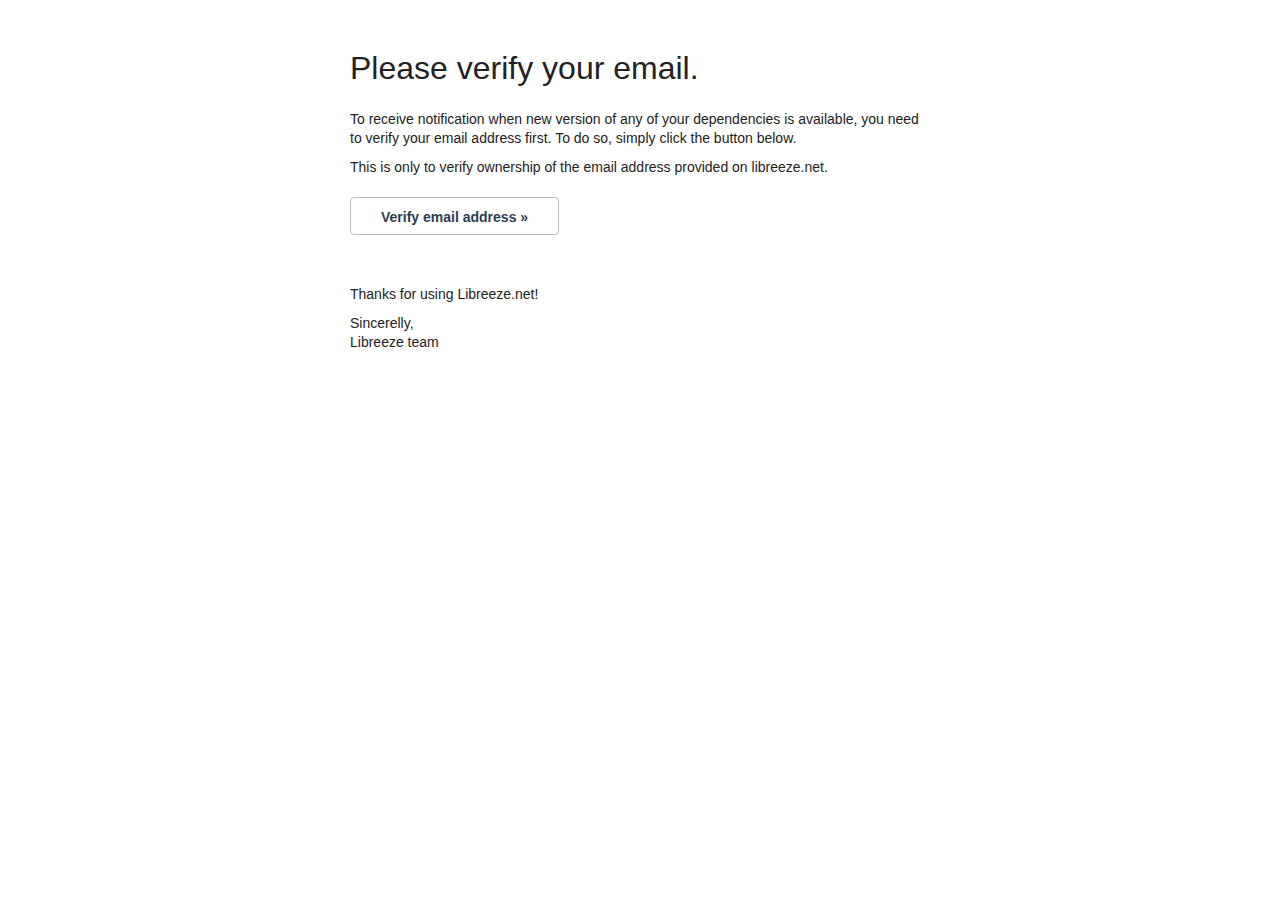
<file: app/templates/app/email/verification-dev.html>
<!DOCTYPE html PUBLIC "-//W3C//DTD XHTML 1.0 Strict//EN" "http://www.w3.org/TR/xhtml1/DTD/xhtml1-strict.dtd">
<html xmlns="http://www.w3.org/1999/xhtml">

<head>
	<meta http-equiv="Content-Type" content="text/html; charset=utf-8" />
	<meta name="viewport" content="width=device-width" />
	<style>
		/**********************************************
* Ink v1.0.5 - Copyright 2013 ZURB Inc        *
**********************************************/
		/* Client-specific Styles & Reset */

		#outlook a {
			padding: 0;
		}

		body {
			width: 100% !important;
			min-width: 100%;
			-webkit-text-size-adjust: 100%;
			-ms-text-size-adjust: 100%;
			margin: 0;
			padding: 0;
		}

		.ExternalClass {
			width: 100%;
		}

		.ExternalClass,
		.ExternalClass p,
		.ExternalClass span,
		.ExternalClass font,
		.ExternalClass td,
		.ExternalClass div {
			line-height: 100%;
		}

		#backgroundTable {
			margin: 0;
			padding: 0;
			width: 100% !important;
			line-height: 100% !important;
		}

		img {
			outline: none;
			text-decoration: none;
			-ms-interpolation-mode: bicubic;
			width: auto;
			max-width: 100%;
			float: left;
			clear: both;
			display: block;
		}

		center {
			width: 100%;
			min-width: 580px;
		}

		a img {
			border: none;
		}

		p {
			margin: 0 0 0 10px;
		}

		table {
			border-spacing: 0;
			border-collapse: collapse;
		}

		td {
			word-break: break-word;
			-webkit-hyphens: auto;
			-moz-hyphens: auto;
			hyphens: auto;
			border-collapse: collapse !important;
		}

		table,
		tr,
		td {
			padding: 0;
			vertical-align: top;
			text-align: left;
		}

		hr {
			color: #d9d9d9;
			background-color: #d9d9d9;
			height: 1px;
			border: none;
		}
		/* Responsive Grid */

		table.body {
			height: 100%;
			width: 100%;
		}

		table.container {
			width: 580px;
			margin: 0 auto;
			text-align: inherit;
		}

		table.row {
			padding: 0px;
			width: 100%;
			position: relative;
		}

		table.container table.row {
			display: block;
		}

		td.wrapper {
			padding: 10px 20px 0px 0px;
			position: relative;
		}

		table.columns,
		table.column {
			margin: 0 auto;
		}

		table.columns td,
		table.column td {
			padding: 0px 0px 10px;
		}

		table.columns td.sub-columns,
		table.column td.sub-columns,
		table.columns td.sub-column,
		table.column td.sub-column {
			padding-right: 10px;
		}

		td.sub-column,
		td.sub-columns {
			min-width: 0px;
		}

		table.row td.last,
		table.container td.last {
			padding-right: 0px;
		}

		table.one {
			width: 30px;
		}

		table.two {
			width: 80px;
		}

		table.three {
			width: 130px;
		}

		table.four {
			width: 180px;
		}

		table.five {
			width: 230px;
		}

		table.six {
			width: 280px;
		}

		table.seven {
			width: 330px;
		}

		table.eight {
			width: 380px;
		}

		table.nine {
			width: 430px;
		}

		table.ten {
			width: 480px;
		}

		table.eleven {
			width: 530px;
		}

		table.twelve {
			width: 580px;
		}

		table.one center {
			min-width: 30px;
		}

		table.two center {
			min-width: 80px;
		}

		table.three center {
			min-width: 130px;
		}

		table.four center {
			min-width: 180px;
		}

		table.five center {
			min-width: 230px;
		}

		table.six center {
			min-width: 280px;
		}

		table.seven center {
			min-width: 330px;
		}

		table.eight center {
			min-width: 380px;
		}

		table.nine center {
			min-width: 430px;
		}

		table.ten center {
			min-width: 480px;
		}

		table.eleven center {
			min-width: 530px;
		}

		table.twelve center {
			min-width: 580px;
		}

		table.one .panel center {
			min-width: 10px;
		}

		table.two .panel center {
			min-width: 60px;
		}

		table.three .panel center {
			min-width: 110px;
		}

		table.four .panel center {
			min-width: 160px;
		}

		table.five .panel center {
			min-width: 210px;
		}

		table.six .panel center {
			min-width: 260px;
		}

		table.seven .panel center {
			min-width: 310px;
		}

		table.eight .panel center {
			min-width: 360px;
		}

		table.nine .panel center {
			min-width: 410px;
		}

		table.ten .panel center {
			min-width: 460px;
		}

		table.eleven .panel center {
			min-width: 510px;
		}

		table.twelve .panel center {
			min-width: 560px;
		}

		.body .columns td.one,
		.body .column td.one {
			width: 8.333333%;
		}

		.body .columns td.two,
		.body .column td.two {
			width: 16.666666%;
		}

		.body .columns td.three,
		.body .column td.three {
			width: 25%;
		}

		.body .columns td.four,
		.body .column td.four {
			width: 33.333333%;
		}

		.body .columns td.five,
		.body .column td.five {
			width: 41.666666%;
		}

		.body .columns td.six,
		.body .column td.six {
			width: 50%;
		}

		.body .columns td.seven,
		.body .column td.seven {
			width: 58.333333%;
		}

		.body .columns td.eight,
		.body .column td.eight {
			width: 66.666666%;
		}

		.body .columns td.nine,
		.body .column td.nine {
			width: 75%;
		}

		.body .columns td.ten,
		.body .column td.ten {
			width: 83.333333%;
		}

		.body .columns td.eleven,
		.body .column td.eleven {
			width: 91.666666%;
		}

		.body .columns td.twelve,
		.body .column td.twelve {
			width: 100%;
		}

		td.offset-by-one {
			padding-left: 50px;
		}

		td.offset-by-two {
			padding-left: 100px;
		}

		td.offset-by-three {
			padding-left: 150px;
		}

		td.offset-by-four {
			padding-left: 200px;
		}

		td.offset-by-five {
			padding-left: 250px;
		}

		td.offset-by-six {
			padding-left: 300px;
		}

		td.offset-by-seven {
			padding-left: 350px;
		}

		td.offset-by-eight {
			padding-left: 400px;
		}

		td.offset-by-nine {
			padding-left: 450px;
		}

		td.offset-by-ten {
			padding-left: 500px;
		}

		td.offset-by-eleven {
			padding-left: 550px;
		}

		td.expander {
			visibility: hidden;
			width: 0px;
			padding: 0 !important;
		}

		table.columns .text-pad,
		table.column .text-pad {
			padding-left: 10px;
			padding-right: 10px;
		}

		table.columns .left-text-pad,
		table.columns .text-pad-left,
		table.column .left-text-pad,
		table.column .text-pad-left {
			padding-left: 10px;
		}

		table.columns .right-text-pad,
		table.columns .text-pad-right,
		table.column .right-text-pad,
		table.column .text-pad-right {
			padding-right: 10px;
		}
		/* Block Grid */

		.block-grid {
			width: 100%;
			max-width: 580px;
		}

		.block-grid td {
			display: inline-block;
			padding: 10px;
		}

		.two-up td {
			width: 270px;
		}

		.three-up td {
			width: 173px;
		}

		.four-up td {
			width: 125px;
		}

		.five-up td {
			width: 96px;
		}

		.six-up td {
			width: 76px;
		}

		.seven-up td {
			width: 62px;
		}

		.eight-up td {
			width: 52px;
		}
		/* Alignment & Visibility Classes */

		table.center,
		td.center {
			text-align: center;
		}

		h1.center,
		h2.center,
		h3.center,
		h4.center,
		h5.center,
		h6.center {
			text-align: center;
		}

		span.center {
			display: block;
			width: 100%;
			text-align: center;
		}

		img.center {
			margin: 0 auto;
			float: none;
		}

		.show-for-small,
		.hide-for-desktop {
			display: none;
		}
		/* Typography */

		body,
		table.body,
		h1,
		h2,
		h3,
		h4,
		h5,
		h6,
		p,
		td {
			color: #222222;
			font-family: "Raleway", "HelveticaNeue", "Helvetica Neue", "Helvetica", "Arial", sans-serif;
			font-weight: normal;
			padding: 0;
			margin: 0;
			text-align: left;
			line-height: 1.3;
		}

		h1,
		h2,
		h3,
		h4,
		h5,
		h6 {
			word-break: normal;
		}

		h1 {
			font-size: 40px;
		}

		h2 {
			font-size: 36px;
		}

		h3 {
			font-size: 32px;
		}

		h4 {
			font-size: 28px;
		}

		h5 {
			font-size: 24px;
		}

		h6 {
			font-size: 20px;
		}

		body,
		table.body,
		p,
		td {
			font-size: 14px;
			line-height: 19px;
		}

		p.lead,
		p.lede,
		p.leed {
			font-size: 18px;
			line-height: 21px;
		}

		p {
			margin-bottom: 10px;
		}

		small {
			font-size: 10px;
		}

		a {
			color: #2c3e50;
			text-decoration: none;
		}

		a:hover {
			color: #2c3e50 !important;
		}

		a:active {
			color: #2c3e50 !important;
		}

		a:visited {
			color: #2c3e50 !important;
		}

		h1 a,
		h2 a,
		h3 a,
		h4 a,
		h5 a,
		h6 a {
			color: #2ba6cb;
		}

		h1 a:active,
		h2 a:active,
		h3 a:active,
		h4 a:active,
		h5 a:active,
		h6 a:active {
			color: #2ba6cb !important;
		}

		h1 a:visited,
		h2 a:visited,
		h3 a:visited,
		h4 a:visited,
		h5 a:visited,
		h6 a:visited {
			color: #2ba6cb !important;
		}
		/* Panels */

		.panel {
			background: #f2f2f2;
			border: 1px solid #d9d9d9;
			padding: 10px !important;
		}

		.sub-grid table {
			width: 100%;
		}

		.sub-grid td.sub-columns {
			padding-bottom: 0;
		}
		/* Buttons */

		table.button,
		table.tiny-button,
		table.small-button,
		table.medium-button,
		table.large-button {
			width: 100%;
			overflow: hidden;
		}

		table.button td,
		table.tiny-button td,
		table.small-button td,
		table.medium-button td,
		table.large-button td {
			display: block;
			width: auto !important;
			text-align: center;
			background: #2ba6cb;
			border: 1px solid #2284a1;
			color: #ffffff;
			padding: 8px 0;
		}

		table.tiny-button td {
			padding: 5px 0 4px;
		}

		table.small-button td {
			padding: 8px 0 7px;
		}

		table.medium-button td {
			padding: 12px 0 10px;
		}

		table.large-button td {
			padding: 21px 0 18px;
		}

		table.button td a,
		table.tiny-button td a,
		table.small-button td a,
		table.medium-button td a,
		table.large-button td a {
			font-weight: bold;
			text-decoration: none;
			font-family: "Raleway", "HelveticaNeue", "Helvetica Neue", "Helvetica", "Arial", sans-serif;
			color: #ffffff;
			font-size: 16px;
		}

		table.tiny-button td a {
			font-size: 12px;
			font-weight: normal;
		}

		table.small-button td a {
			font-size: 16px;
		}

		table.medium-button td a {
			font-size: 20px;
		}

		table.large-button td a {
			font-size: 24px;
		}

		table.button:hover td,
		table.button:visited td,
		table.button:active td {
			background: #2795b6 !important;
		}

		table.button:hover td a,
		table.button:visited td a,
		table.button:active td a {
			color: #fff !important;
		}

		table.button:hover td,
		table.tiny-button:hover td,
		table.small-button:hover td,
		table.medium-button:hover td,
		table.large-button:hover td {
			background: #2795b6 !important;
		}

		table.button:hover td a,
		table.button:active td a,
		table.button td a:visited,
		table.tiny-button:hover td a,
		table.tiny-button:active td a,
		table.tiny-button td a:visited,
		table.small-button:hover td a,
		table.small-button:active td a,
		table.small-button td a:visited,
		table.medium-button:hover td a,
		table.medium-button:active td a,
		table.medium-button td a:visited,
		table.large-button:hover td a,
		table.large-button:active td a,
		table.large-button td a:visited {
			color: #ffffff !important;
		}

		table.secondary td {
			background: #e9e9e9;
			border-color: #d0d0d0;
			color: #555;
		}

		table.secondary td a {
			color: #555;
		}

		table.secondary:hover td {
			background: #d0d0d0 !important;
			color: #555;
		}

		table.secondary:hover td a,
		table.secondary td a:visited,
		table.secondary:active td a {
			color: #555 !important;
		}

		table.success td {
			background: #5da423;
			border-color: #457a1a;
		}

		table.success:hover td {
			background: #457a1a !important;
		}

		table.alert td {
			background: #c60f13;
			border-color: #970b0e;
		}

		table.alert:hover td {
			background: #970b0e !important;
		}

		table.radius td {
			-webkit-border-radius: 3px;
			-moz-border-radius: 3px;
			border-radius: 3px;
		}

		table.round td {
			-webkit-border-radius: 500px;
			-moz-border-radius: 500px;
			border-radius: 500px;
		}
		/* Outlook First */

		body.outlook p {
			display: inline !important;
		}
		/*  Media Queries */

		@media only screen and (max-width: 600px) {
			table[class="body"] img {
				width: auto !important;
				height: auto !important;
			}
			table[class="body"] center {
				min-width: 0 !important;
			}
			table[class="body"] .container {
				width: 95% !important;
			}
			table[class="body"] .row {
				width: 100% !important;
				display: block !important;
			}
			table[class="body"] .wrapper {
				display: block !important;
				padding-right: 0 !important;
			}
			table[class="body"] .columns,
			table[class="body"] .column {
				table-layout: fixed !important;
				float: none !important;
				width: 100% !important;
				padding-right: 0px !important;
				padding-left: 0px !important;
				display: block !important;
			}
			table[class="body"] .wrapper.first .columns,
			table[class="body"] .wrapper.first .column {
				display: table !important;
			}
			table[class="body"] table.columns td,
			table[class="body"] table.column td {
				width: 100% !important;
			}
			table[class="body"] .columns td.one,
			table[class="body"] .column td.one {
				width: 8.333333% !important;
			}
			table[class="body"] .columns td.two,
			table[class="body"] .column td.two {
				width: 16.666666% !important;
			}
			table[class="body"] .columns td.three,
			table[class="body"] .column td.three {
				width: 25% !important;
			}
			table[class="body"] .columns td.four,
			table[class="body"] .column td.four {
				width: 33.333333% !important;
			}
			table[class="body"] .columns td.five,
			table[class="body"] .column td.five {
				width: 41.666666% !important;
			}
			table[class="body"] .columns td.six,
			table[class="body"] .column td.six {
				width: 50% !important;
			}
			table[class="body"] .columns td.seven,
			table[class="body"] .column td.seven {
				width: 58.333333% !important;
			}
			table[class="body"] .columns td.eight,
			table[class="body"] .column td.eight {
				width: 66.666666% !important;
			}
			table[class="body"] .columns td.nine,
			table[class="body"] .column td.nine {
				width: 75% !important;
			}
			table[class="body"] .columns td.ten,
			table[class="body"] .column td.ten {
				width: 83.333333% !important;
			}
			table[class="body"] .columns td.eleven,
			table[class="body"] .column td.eleven {
				width: 91.666666% !important;
			}
			table[class="body"] .columns td.twelve,
			table[class="body"] .column td.twelve {
				width: 100% !important;
			}
			table[class="body"] td.offset-by-one,
			table[class="body"] td.offset-by-two,
			table[class="body"] td.offset-by-three,
			table[class="body"] td.offset-by-four,
			table[class="body"] td.offset-by-five,
			table[class="body"] td.offset-by-six,
			table[class="body"] td.offset-by-seven,
			table[class="body"] td.offset-by-eight,
			table[class="body"] td.offset-by-nine,
			table[class="body"] td.offset-by-ten,
			table[class="body"] td.offset-by-eleven {
				padding-left: 0 !important;
			}
			table[class="body"] table.columns td.expander {
				width: 1px !important;
			}
			table[class="body"] .right-text-pad,
			table[class="body"] .text-pad-right {
				padding-left: 10px !important;
			}
			table[class="body"] .left-text-pad,
			table[class="body"] .text-pad-left {
				padding-right: 10px !important;
			}
			table[class="body"] .hide-for-small,
			table[class="body"] .show-for-desktop {
				display: none !important;
			}
			table[class="body"] .show-for-small,
			table[class="body"] .hide-for-desktop {
				display: inherit !important;
			}
		}
	</style>
	<style>
		table.facebook td {
			background: #3b5998;
			border-color: #2d4473;
		}

		table.facebook:hover td {
			background: #2d4473 !important;
		}

		table.twitter td {
			background: #00acee;
			border-color: #0087bb;
		}

		table.twitter:hover td {
			background: #0087bb !important;
		}

		table.google-plus td {
			background-color: #DB4A39;
			border-color: #CC0000;
		}

		table.google-plus:hover td {
			background: #CC0000 !important;
		}

		.template-label {
			color: #ffffff;
			font-weight: bold;
			font-size: 11px;
		}

		.callout .wrapper {
			padding-bottom: 20px;
		}

		.callout .panel {
			background: #ECF8FF;
			border-color: #b9e5ff;
		}

		.header {
			background: #999999;
		}

		.footer .wrapper {
			background: #ebebeb;
		}

		.footer h5 {
			padding-bottom: 10px;
		}

		table.columns .text-pad {
			padding-left: 10px;
			padding-right: 10px;
		}

		table.columns .left-text-pad {
			padding-left: 10px;
		}

		table.columns .right-text-pad {
			padding-right: 10px;
		}

		@media only screen and (max-width: 600px) {
			table[class="body"] .right-text-pad {
				padding-left: 10px !important;
			}
			table[class="body"] .left-text-pad {
				padding-right: 10px !important;
			}
		}
		/* Custom Libreeze styles */

		.button, button {
			color: #2c3e50;
			text-decoration: none;
			display: inline-block;
			height: 38px;
			text-align: center;
			font-size: 14px;
			font-weight: 600;
			line-height: 38px;
			white-space: nowrap;
			border-radius: 4px;
			cursor: pointer;
			box-sizing: border-box;
			background: transparent;
			padding: 0 30px;
			border: 1px solid #bbb;
		}

		.button:hover, button:hover {
			border-color: #888;
			outline: 0;
		}

		/* end of Custom Libreeze styles */
	</style>
</head>

<body>
	<table class="body">
		<tr>
			<td class="center" align="center" valign="top">
				<center>

                    <!--
					<table class="row header">
						<tr>
							<td class="center" align="center">
								<center>

									<table class="container">
										<tr>
											<td class="wrapper last">

												<table class="twelve columns">
													<tr>
														<td class="six sub-columns">
															<img src="http://placehold.it/200x50">
														</td>
														<td class="six sub-columns last" style="text-align:right; vertical-align:middle;">
															<span class="template-label"></span>
														</td>
														<td class="expander"></td>
													</tr>
												</table>

											</td>
										</tr>
									</table>

								</center>
							</td>
						</tr>
					</table>
                    -->
					<table class="container">
						<tr>
							<td>

								<table class="row">
									<tr>
										<td class="wrapper last">

											<table class="twelve columns">
												<tr>
                                                    <br/>
                                                    <br/>
													<td>
														<h3>Please verify your email.</h3>
													</td>
													<td class="expander"></td>
												</tr>
											</table>

										</td>
									</tr>
								</table>

								<table class="row">
									<tr>
										<td class="wrapper last">

											<table class="twelwe columns">
												<tr>
													<td>To receive notification when new version of any of your dependencies is available, you need to verify your email address first.  To do so, simply click the button below.</td>
												</tr>
												<tr>
													<td>This is only to verify ownership of the email address provided on libreeze.net.</td>
												</tr>
											</table>

										</td>
									</tr>
								</table>

								<table class="row callout">
									<tr>
										<td class="wrapper last">

											<table class="five columns">
												<tr>
													<td>
														<table>
															<tr>
																<td>
																	<a class="button" href="http://libreeze.net/verify_email?code={{ verification_code }}">
																		Verify email address »
																	</a>
																</td>
															</tr>
														</table>
													</td>
													<td class="expander"></td>
												</tr>
											</table>

										</td>
									</tr>
								</table>

								<table class="row">
									<tr>
										<td class="wrapper last">

											<table class="twelwe columns">
												<tr>
													<td>Thanks for using Libreeze.net!</td>
												</tr>
												<tr>
													<td>Sincerelly,<br/>Libreeze team</td>
												</tr>
											</table>

										</td>
									</tr>
								</table>

								<!-- container end below -->
							</td>
						</tr>
					</table>

				</center>
			</td>
		</tr>
	</table>
</body>

</html>
</file>
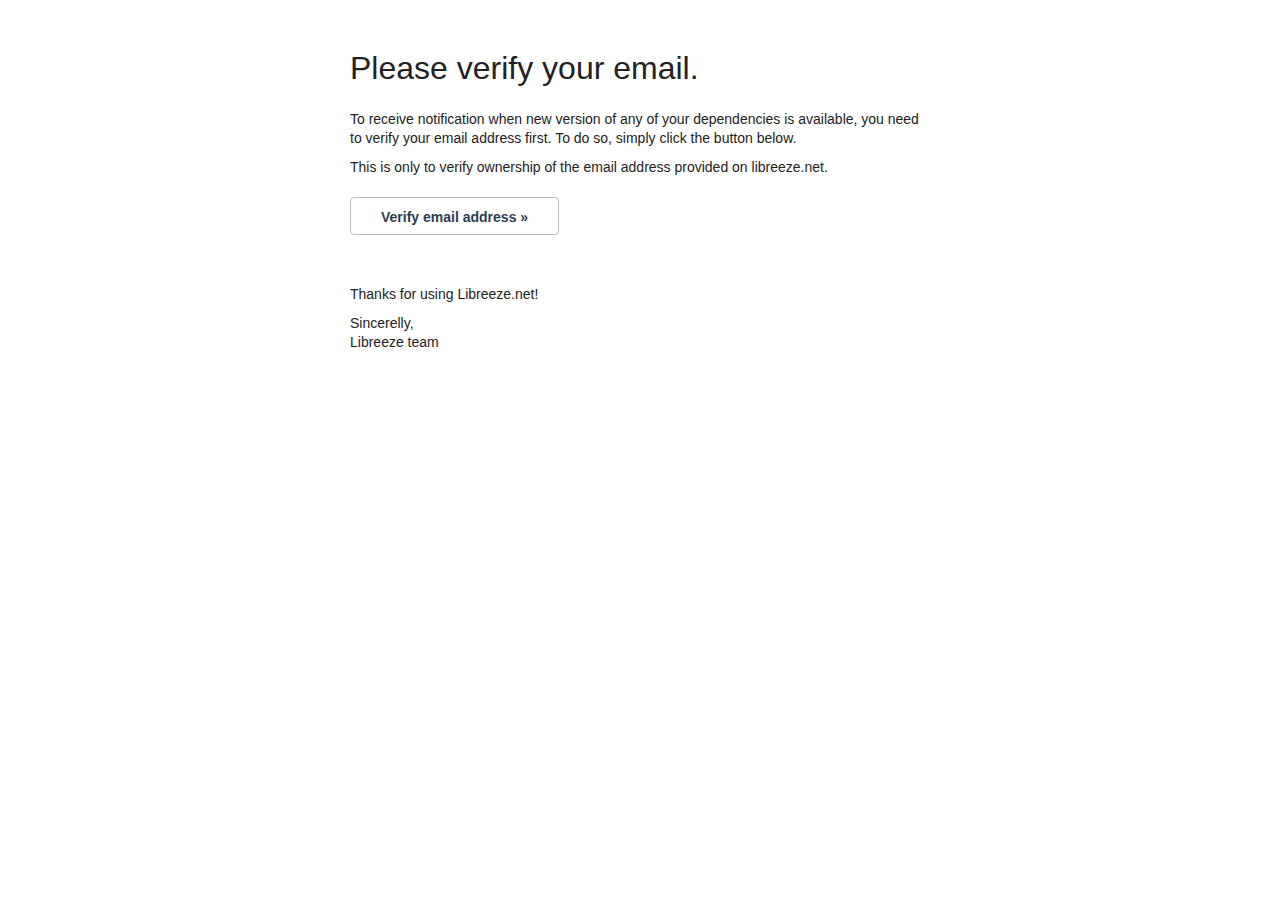
<file: app/templates/app/email/verification.html>
<!-- Inliner Build Version 4380b7741bb759d6cb997545f3add21ad48f010b -->
<!DOCTYPE html PUBLIC "-//W3C//DTD XHTML 1.0 Strict//EN" "http://www.w3.org/TR/xhtml1/DTD/xhtml1-strict.dtd">
<html xmlns="http://www.w3.org/1999/xhtml" xmlns="http://www.w3.org/1999/xhtml">
  <head>
    <meta http-equiv="Content-Type" content="text/html; charset=utf-8" />
    <meta name="viewport" content="width=device-width" />
  </head>
  <body style="width: 100% !important; min-width: 100%; -webkit-text-size-adjust: 100%; -ms-text-size-adjust: 100%; color: #222222; font-family: 'Raleway', 'HelveticaNeue', 'Helvetica Neue', 'Helvetica', 'Arial', sans-serif; font-weight: normal; text-align: left; line-height: 19px; font-size: 14px; margin: 0; padding: 0;"><style type="text/css">
a:hover {
color: #2c3e50 !important;
}
a:active {
color: #2c3e50 !important;
}
a:visited {
color: #2c3e50 !important;
}
h1 a:active {
color: #2ba6cb !important;
}
h2 a:active {
color: #2ba6cb !important;
}
h3 a:active {
color: #2ba6cb !important;
}
h4 a:active {
color: #2ba6cb !important;
}
h5 a:active {
color: #2ba6cb !important;
}
h6 a:active {
color: #2ba6cb !important;
}
h1 a:visited {
color: #2ba6cb !important;
}
h2 a:visited {
color: #2ba6cb !important;
}
h3 a:visited {
color: #2ba6cb !important;
}
h4 a:visited {
color: #2ba6cb !important;
}
h5 a:visited {
color: #2ba6cb !important;
}
h6 a:visited {
color: #2ba6cb !important;
}
table.button:hover td {
background: #2795b6 !important;
}
table.button:visited td {
background: #2795b6 !important;
}
table.button:active td {
background: #2795b6 !important;
}
table.button:hover td a {
color: #fff !important;
}
table.button:visited td a {
color: #fff !important;
}
table.button:active td a {
color: #fff !important;
}
table.button:hover td {
background: #2795b6 !important;
}
table.tiny-button:hover td {
background: #2795b6 !important;
}
table.small-button:hover td {
background: #2795b6 !important;
}
table.medium-button:hover td {
background: #2795b6 !important;
}
table.large-button:hover td {
background: #2795b6 !important;
}
table.button:hover td a {
color: #ffffff !important;
}
table.button:active td a {
color: #ffffff !important;
}
table.button td a:visited {
color: #ffffff !important;
}
table.tiny-button:hover td a {
color: #ffffff !important;
}
table.tiny-button:active td a {
color: #ffffff !important;
}
table.tiny-button td a:visited {
color: #ffffff !important;
}
table.small-button:hover td a {
color: #ffffff !important;
}
table.small-button:active td a {
color: #ffffff !important;
}
table.small-button td a:visited {
color: #ffffff !important;
}
table.medium-button:hover td a {
color: #ffffff !important;
}
table.medium-button:active td a {
color: #ffffff !important;
}
table.medium-button td a:visited {
color: #ffffff !important;
}
table.large-button:hover td a {
color: #ffffff !important;
}
table.large-button:active td a {
color: #ffffff !important;
}
table.large-button td a:visited {
color: #ffffff !important;
}
table.secondary:hover td {
background: #d0d0d0 !important; color: #555;
}
table.secondary:hover td a {
color: #555 !important;
}
table.secondary td a:visited {
color: #555 !important;
}
table.secondary:active td a {
color: #555 !important;
}
table.success:hover td {
background: #457a1a !important;
}
table.alert:hover td {
background: #970b0e !important;
}
table.facebook:hover td {
background: #2d4473 !important;
}
table.twitter:hover td {
background: #0087bb !important;
}
table.google-plus:hover td {
background: #CC0000 !important;
}
@media only screen and (max-width: 600px) {
  table[class="body"] img {
    width: auto !important; height: auto !important;
  }
  table[class="body"] center {
    min-width: 0 !important;
  }
  table[class="body"] .container {
    width: 95% !important;
  }
  table[class="body"] .row {
    width: 100% !important; display: block !important;
  }
  table[class="body"] .wrapper {
    display: block !important; padding-right: 0 !important;
  }
  table[class="body"] .columns {
    table-layout: fixed !important; float: none !important; width: 100% !important; padding-right: 0px !important; padding-left: 0px !important; display: block !important;
  }
  table[class="body"] .column {
    table-layout: fixed !important; float: none !important; width: 100% !important; padding-right: 0px !important; padding-left: 0px !important; display: block !important;
  }
  table[class="body"] .wrapper.first .columns {
    display: table !important;
  }
  table[class="body"] .wrapper.first .column {
    display: table !important;
  }
  table[class="body"] table.columns td {
    width: 100% !important;
  }
  table[class="body"] table.column td {
    width: 100% !important;
  }
  table[class="body"] .columns td.one {
    width: 8.333333% !important;
  }
  table[class="body"] .column td.one {
    width: 8.333333% !important;
  }
  table[class="body"] .columns td.two {
    width: 16.666666% !important;
  }
  table[class="body"] .column td.two {
    width: 16.666666% !important;
  }
  table[class="body"] .columns td.three {
    width: 25% !important;
  }
  table[class="body"] .column td.three {
    width: 25% !important;
  }
  table[class="body"] .columns td.four {
    width: 33.333333% !important;
  }
  table[class="body"] .column td.four {
    width: 33.333333% !important;
  }
  table[class="body"] .columns td.five {
    width: 41.666666% !important;
  }
  table[class="body"] .column td.five {
    width: 41.666666% !important;
  }
  table[class="body"] .columns td.six {
    width: 50% !important;
  }
  table[class="body"] .column td.six {
    width: 50% !important;
  }
  table[class="body"] .columns td.seven {
    width: 58.333333% !important;
  }
  table[class="body"] .column td.seven {
    width: 58.333333% !important;
  }
  table[class="body"] .columns td.eight {
    width: 66.666666% !important;
  }
  table[class="body"] .column td.eight {
    width: 66.666666% !important;
  }
  table[class="body"] .columns td.nine {
    width: 75% !important;
  }
  table[class="body"] .column td.nine {
    width: 75% !important;
  }
  table[class="body"] .columns td.ten {
    width: 83.333333% !important;
  }
  table[class="body"] .column td.ten {
    width: 83.333333% !important;
  }
  table[class="body"] .columns td.eleven {
    width: 91.666666% !important;
  }
  table[class="body"] .column td.eleven {
    width: 91.666666% !important;
  }
  table[class="body"] .columns td.twelve {
    width: 100% !important;
  }
  table[class="body"] .column td.twelve {
    width: 100% !important;
  }
  table[class="body"] td.offset-by-one {
    padding-left: 0 !important;
  }
  table[class="body"] td.offset-by-two {
    padding-left: 0 !important;
  }
  table[class="body"] td.offset-by-three {
    padding-left: 0 !important;
  }
  table[class="body"] td.offset-by-four {
    padding-left: 0 !important;
  }
  table[class="body"] td.offset-by-five {
    padding-left: 0 !important;
  }
  table[class="body"] td.offset-by-six {
    padding-left: 0 !important;
  }
  table[class="body"] td.offset-by-seven {
    padding-left: 0 !important;
  }
  table[class="body"] td.offset-by-eight {
    padding-left: 0 !important;
  }
  table[class="body"] td.offset-by-nine {
    padding-left: 0 !important;
  }
  table[class="body"] td.offset-by-ten {
    padding-left: 0 !important;
  }
  table[class="body"] td.offset-by-eleven {
    padding-left: 0 !important;
  }
  table[class="body"] table.columns td.expander {
    width: 1px !important;
  }
  table[class="body"] .right-text-pad {
    padding-left: 10px !important;
  }
  table[class="body"] .text-pad-right {
    padding-left: 10px !important;
  }
  table[class="body"] .left-text-pad {
    padding-right: 10px !important;
  }
  table[class="body"] .text-pad-left {
    padding-right: 10px !important;
  }
  table[class="body"] .hide-for-small {
    display: none !important;
  }
  table[class="body"] .show-for-desktop {
    display: none !important;
  }
  table[class="body"] .show-for-small {
    display: inherit !important;
  }
  table[class="body"] .hide-for-desktop {
    display: inherit !important;
  }
  table[class="body"] .right-text-pad {
    padding-left: 10px !important;
  }
  table[class="body"] .left-text-pad {
    padding-right: 10px !important;
  }
}
</style>
	<table class="body" style="border-spacing: 0; border-collapse: collapse; vertical-align: top; text-align: left; height: 100%; width: 100%; color: #222222; font-family: 'Raleway', 'HelveticaNeue', 'Helvetica Neue', 'Helvetica', 'Arial', sans-serif; font-weight: normal; line-height: 19px; font-size: 14px; margin: 0; padding: 0;"><tr style="vertical-align: top; text-align: left; padding: 0;" align="left"><td class="center" align="center" valign="top" style="word-break: break-word; -webkit-hyphens: auto; -moz-hyphens: auto; hyphens: auto; border-collapse: collapse !important; vertical-align: top; text-align: center; color: #222222; font-family: 'Raleway', 'HelveticaNeue', 'Helvetica Neue', 'Helvetica', 'Arial', sans-serif; font-weight: normal; line-height: 19px; font-size: 14px; margin: 0; padding: 0;">
				<center style="width: 100%; min-width: 580px;">

                    <!--
					<table class="row header">
						<tr>
							<td class="center" align="center">
								<center>

									<table class="container">
										<tr>
											<td class="wrapper last">

												<table class="twelve columns">
													<tr>
														<td class="six sub-columns">
															<img src="http://placehold.it/200x50">
														</td>
														<td class="six sub-columns last" style="text-align:right; vertical-align:middle;">
															<span class="template-label"></span>
														</td>
														<td class="expander"></td>
													</tr>
												</table>

											</td>
										</tr>
									</table>

								</center>
							</td>
						</tr>
					</table>
                    -->
					<table class="container" style="border-spacing: 0; border-collapse: collapse; vertical-align: top; text-align: inherit; width: 580px; margin: 0 auto; padding: 0;"><tr style="vertical-align: top; text-align: left; padding: 0;" align="left"><td style="word-break: break-word; -webkit-hyphens: auto; -moz-hyphens: auto; hyphens: auto; border-collapse: collapse !important; vertical-align: top; text-align: left; color: #222222; font-family: 'Raleway', 'HelveticaNeue', 'Helvetica Neue', 'Helvetica', 'Arial', sans-serif; font-weight: normal; line-height: 19px; font-size: 14px; margin: 0; padding: 0;" align="left" valign="top">

								<table class="row" style="border-spacing: 0; border-collapse: collapse; vertical-align: top; text-align: left; width: 100%; position: relative; display: block; padding: 0px;"><tr style="vertical-align: top; text-align: left; padding: 0;" align="left"><td class="wrapper last" style="word-break: break-word; -webkit-hyphens: auto; -moz-hyphens: auto; hyphens: auto; border-collapse: collapse !important; vertical-align: top; text-align: left; position: relative; color: #222222; font-family: 'Raleway', 'HelveticaNeue', 'Helvetica Neue', 'Helvetica', 'Arial', sans-serif; font-weight: normal; line-height: 19px; font-size: 14px; margin: 0; padding: 10px 0px 0px;" align="left" valign="top">

											<table class="twelve columns" style="border-spacing: 0; border-collapse: collapse; vertical-align: top; text-align: left; width: 580px; margin: 0 auto; padding: 0;"><tr style="vertical-align: top; text-align: left; padding: 0;" align="left"><br /><br /><td style="word-break: break-word; -webkit-hyphens: auto; -moz-hyphens: auto; hyphens: auto; border-collapse: collapse !important; vertical-align: top; text-align: left; color: #222222; font-family: 'Raleway', 'HelveticaNeue', 'Helvetica Neue', 'Helvetica', 'Arial', sans-serif; font-weight: normal; line-height: 19px; font-size: 14px; margin: 0; padding: 0px 0px 10px;" align="left" valign="top">
														<h3 style="color: #222222; font-family: 'Raleway', 'HelveticaNeue', 'Helvetica Neue', 'Helvetica', 'Arial', sans-serif; font-weight: normal; text-align: left; line-height: 1.3; word-break: normal; font-size: 32px; margin: 0; padding: 0;" align="left">Please verify your email.</h3>
													</td>
													<td class="expander" style="word-break: break-word; -webkit-hyphens: auto; -moz-hyphens: auto; hyphens: auto; border-collapse: collapse !important; vertical-align: top; text-align: left; visibility: hidden; width: 0px; color: #222222; font-family: 'Raleway', 'HelveticaNeue', 'Helvetica Neue', 'Helvetica', 'Arial', sans-serif; font-weight: normal; line-height: 19px; font-size: 14px; margin: 0; padding: 0;" align="left" valign="top"></td>
												</tr></table></td>
									</tr></table><table class="row" style="border-spacing: 0; border-collapse: collapse; vertical-align: top; text-align: left; width: 100%; position: relative; display: block; padding: 0px;"><tr style="vertical-align: top; text-align: left; padding: 0;" align="left"><td class="wrapper last" style="word-break: break-word; -webkit-hyphens: auto; -moz-hyphens: auto; hyphens: auto; border-collapse: collapse !important; vertical-align: top; text-align: left; position: relative; color: #222222; font-family: 'Raleway', 'HelveticaNeue', 'Helvetica Neue', 'Helvetica', 'Arial', sans-serif; font-weight: normal; line-height: 19px; font-size: 14px; margin: 0; padding: 10px 0px 0px;" align="left" valign="top">

											<table class="twelwe columns" style="border-spacing: 0; border-collapse: collapse; vertical-align: top; text-align: left; margin: 0 auto; padding: 0;"><tr style="vertical-align: top; text-align: left; padding: 0;" align="left"><td style="word-break: break-word; -webkit-hyphens: auto; -moz-hyphens: auto; hyphens: auto; border-collapse: collapse !important; vertical-align: top; text-align: left; color: #222222; font-family: 'Raleway', 'HelveticaNeue', 'Helvetica Neue', 'Helvetica', 'Arial', sans-serif; font-weight: normal; line-height: 19px; font-size: 14px; margin: 0; padding: 0px 0px 10px;" align="left" valign="top">To receive notification when new version of any of your dependencies is available, you need to verify your email address first.  To do so, simply click the button below.</td>
												</tr><tr style="vertical-align: top; text-align: left; padding: 0;" align="left"><td style="word-break: break-word; -webkit-hyphens: auto; -moz-hyphens: auto; hyphens: auto; border-collapse: collapse !important; vertical-align: top; text-align: left; color: #222222; font-family: 'Raleway', 'HelveticaNeue', 'Helvetica Neue', 'Helvetica', 'Arial', sans-serif; font-weight: normal; line-height: 19px; font-size: 14px; margin: 0; padding: 0px 0px 10px;" align="left" valign="top">This is only to verify ownership of the email address provided on libreeze.net.</td>
												</tr></table></td>
									</tr></table><table class="row callout" style="border-spacing: 0; border-collapse: collapse; vertical-align: top; text-align: left; width: 100%; position: relative; display: block; padding: 0px;"><tr style="vertical-align: top; text-align: left; padding: 0;" align="left"><td class="wrapper last" style="word-break: break-word; -webkit-hyphens: auto; -moz-hyphens: auto; hyphens: auto; border-collapse: collapse !important; vertical-align: top; text-align: left; position: relative; color: #222222; font-family: 'Raleway', 'HelveticaNeue', 'Helvetica Neue', 'Helvetica', 'Arial', sans-serif; font-weight: normal; line-height: 19px; font-size: 14px; margin: 0; padding: 10px 0px 20px;" align="left" valign="top">

											<table class="five columns" style="border-spacing: 0; border-collapse: collapse; vertical-align: top; text-align: left; width: 230px; margin: 0 auto; padding: 0;"><tr style="vertical-align: top; text-align: left; padding: 0;" align="left"><td style="word-break: break-word; -webkit-hyphens: auto; -moz-hyphens: auto; hyphens: auto; border-collapse: collapse !important; vertical-align: top; text-align: left; color: #222222; font-family: 'Raleway', 'HelveticaNeue', 'Helvetica Neue', 'Helvetica', 'Arial', sans-serif; font-weight: normal; line-height: 19px; font-size: 14px; margin: 0; padding: 0px 0px 10px;" align="left" valign="top">
														<table style="border-spacing: 0; border-collapse: collapse; vertical-align: top; text-align: left; padding: 0;"><tr style="vertical-align: top; text-align: left; padding: 0;" align="left"><td style="word-break: break-word; -webkit-hyphens: auto; -moz-hyphens: auto; hyphens: auto; border-collapse: collapse !important; vertical-align: top; text-align: left; color: #222222; font-family: 'Raleway', 'HelveticaNeue', 'Helvetica Neue', 'Helvetica', 'Arial', sans-serif; font-weight: normal; line-height: 19px; font-size: 14px; margin: 0; padding: 0px 0px 10px;" align="left" valign="top">
																	<a class="button" href="http://libreeze.net/verify_email?code={{ verification_code }}" style="color: #2c3e50; text-decoration: none; display: inline-block; height: 38px; text-align: center; font-size: 14px; font-weight: 600; line-height: 38px; white-space: nowrap; border-radius: 4px; cursor: pointer; box-sizing: border-box; background: transparent; padding: 0 30px; border: 1px solid #bbb;">
																		Verify email address »
																	</a>
																</td>
															</tr></table></td>
													<td class="expander" style="word-break: break-word; -webkit-hyphens: auto; -moz-hyphens: auto; hyphens: auto; border-collapse: collapse !important; vertical-align: top; text-align: left; visibility: hidden; width: 0px; color: #222222; font-family: 'Raleway', 'HelveticaNeue', 'Helvetica Neue', 'Helvetica', 'Arial', sans-serif; font-weight: normal; line-height: 19px; font-size: 14px; margin: 0; padding: 0;" align="left" valign="top"></td>
												</tr></table></td>
									</tr></table><table class="row" style="border-spacing: 0; border-collapse: collapse; vertical-align: top; text-align: left; width: 100%; position: relative; display: block; padding: 0px;"><tr style="vertical-align: top; text-align: left; padding: 0;" align="left"><td class="wrapper last" style="word-break: break-word; -webkit-hyphens: auto; -moz-hyphens: auto; hyphens: auto; border-collapse: collapse !important; vertical-align: top; text-align: left; position: relative; color: #222222; font-family: 'Raleway', 'HelveticaNeue', 'Helvetica Neue', 'Helvetica', 'Arial', sans-serif; font-weight: normal; line-height: 19px; font-size: 14px; margin: 0; padding: 10px 0px 0px;" align="left" valign="top">

											<table class="twelwe columns" style="border-spacing: 0; border-collapse: collapse; vertical-align: top; text-align: left; margin: 0 auto; padding: 0;"><tr style="vertical-align: top; text-align: left; padding: 0;" align="left"><td style="word-break: break-word; -webkit-hyphens: auto; -moz-hyphens: auto; hyphens: auto; border-collapse: collapse !important; vertical-align: top; text-align: left; color: #222222; font-family: 'Raleway', 'HelveticaNeue', 'Helvetica Neue', 'Helvetica', 'Arial', sans-serif; font-weight: normal; line-height: 19px; font-size: 14px; margin: 0; padding: 0px 0px 10px;" align="left" valign="top">Thanks for using Libreeze.net!</td>
												</tr><tr style="vertical-align: top; text-align: left; padding: 0;" align="left"><td style="word-break: break-word; -webkit-hyphens: auto; -moz-hyphens: auto; hyphens: auto; border-collapse: collapse !important; vertical-align: top; text-align: left; color: #222222; font-family: 'Raleway', 'HelveticaNeue', 'Helvetica Neue', 'Helvetica', 'Arial', sans-serif; font-weight: normal; line-height: 19px; font-size: 14px; margin: 0; padding: 0px 0px 10px;" align="left" valign="top">Sincerelly,<br />Libreeze team</td>
												</tr></table></td>
									</tr></table><!-- container end below --></td>
						</tr></table></center>
			</td>
		</tr></table></body>
</html>
</file>
